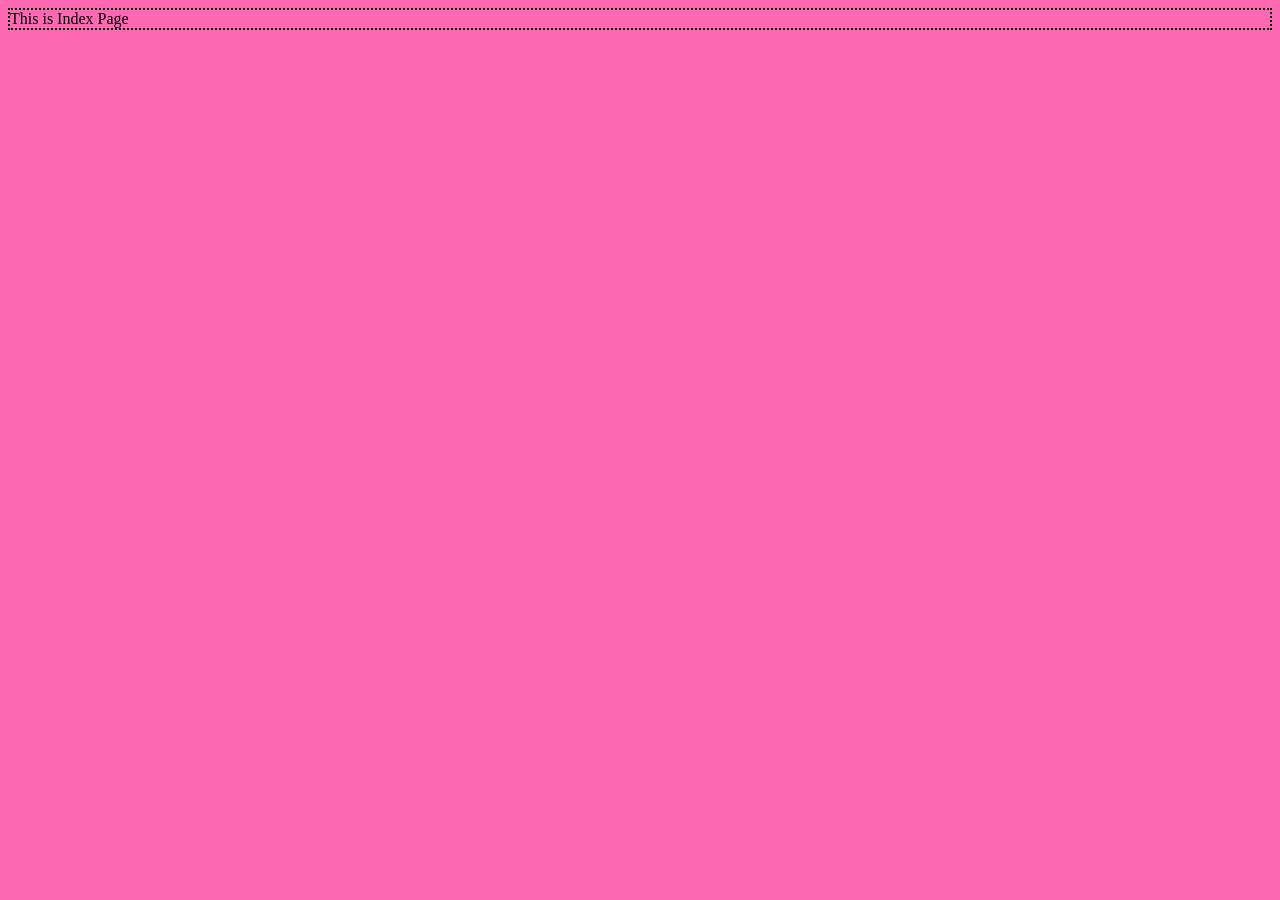
<file: templates/index.html>
<!DOCTYPE html>
<html lang="en">
<head>
    <meta charset="UTF-8">
    <meta name="viewport" content="width=device-width, initial-scale=1.0">
    <title>Document</title>
</head>
<body style="background-color:hotpink;">
    <div style="border: 2px dotted black;">
        This is Index Page
    </div>
</body>
</html>
</file>
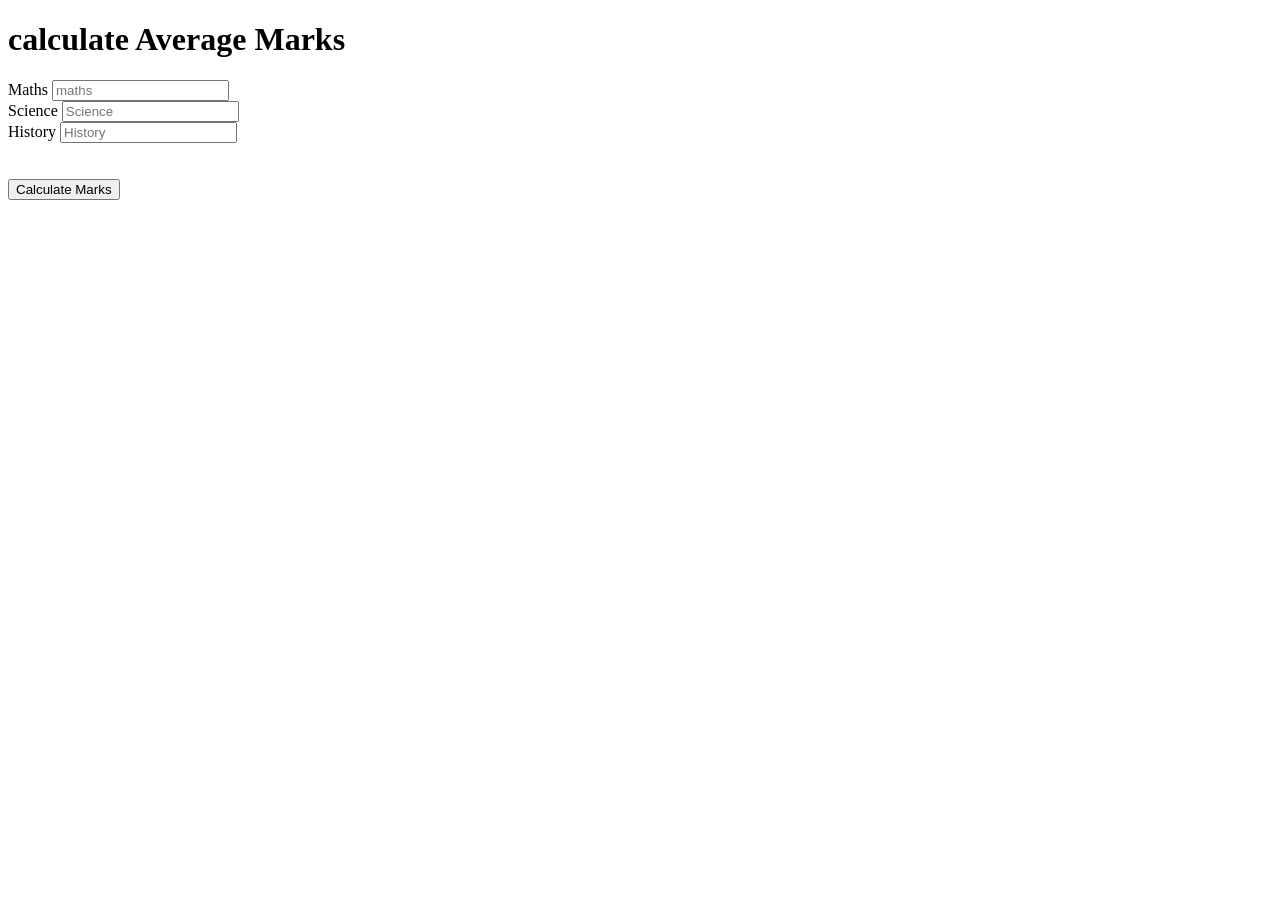
<file: templates/calculate.html>
<!DOCTYPE html>
<html lang="en">
<head>
    <meta charset="UTF-8">
    <meta name="viewport" content="width=device-width, initial-scale=1.0">
    <title>Document</title>
</head>
<body>
    <h1>
        calculate Average Marks
    </h1>
    <form action="{{url_for('calculate')}}" method="post" >
        <div>
            <label for="">Maths</label>
        <input type="text" name="maths" placeholder="maths" required>
        </div>


        <div>
            <label for="">Science</label>
        <input type="text" name="Science" placeholder="Science" required>
        </div>

        <div>
            <label for="">History</label>
        <input type="text" name="History" placeholder="History" required>
        </div>
        <br>
        <br>
        <div>
            <button type="submit" >Calculate Marks</button>
        </div>

    </form>
</body>
</html>
</file>
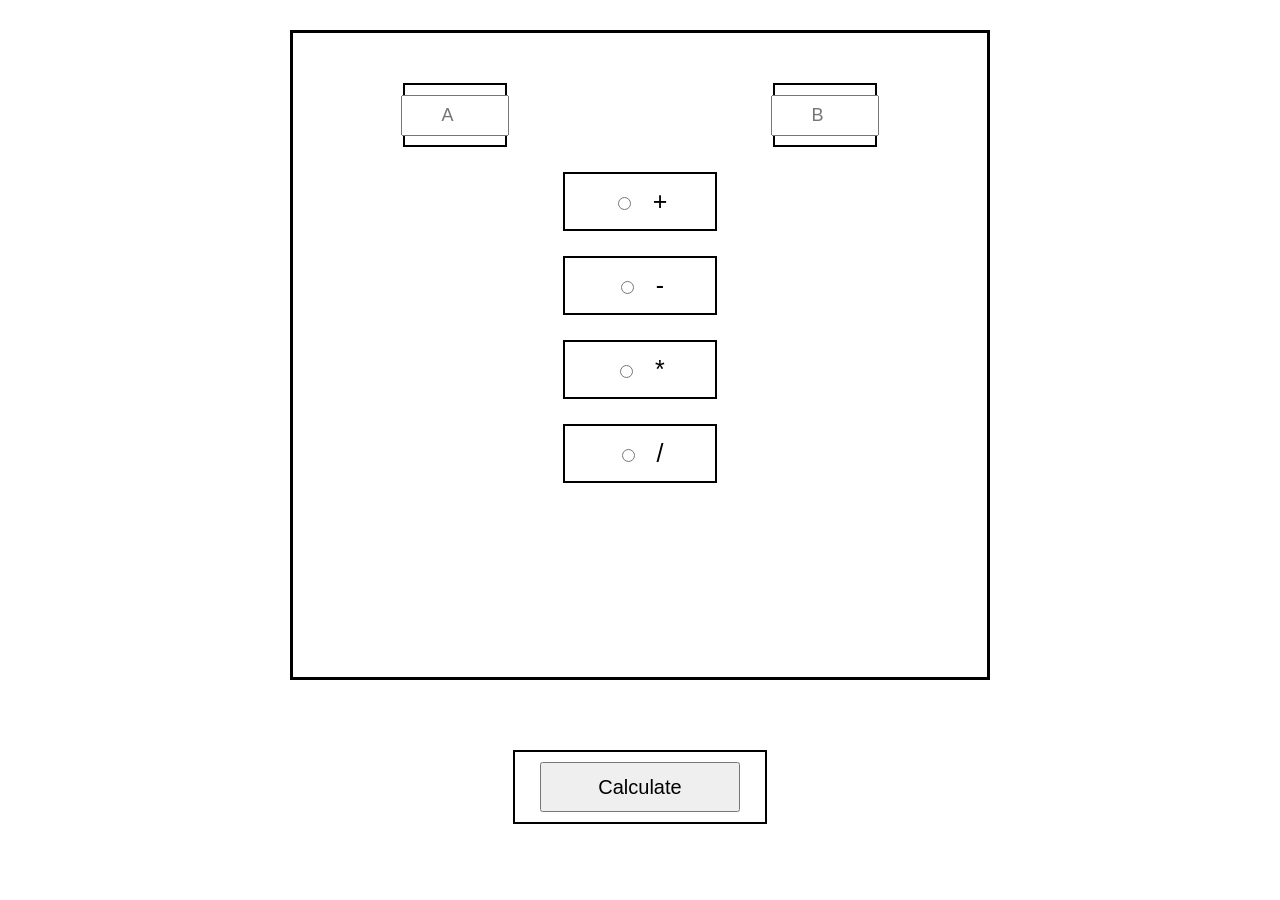
<file: templates/calculator.html>
<!DOCTYPE html>
<html lang="en">

<head>
    <meta charset="UTF-8">
    <meta name="viewport" content="width=device-width, initial-scale=1.0">

    <title>Simple Calculator</title>

    <style>

        body {
            margin: 0;
            padding: 30px;
            font-family: Arial, sans-serif;
        }

        /* Main outer box */
        .main {
            width: 700px;
            min-height: 650px;
            border: 3px solid black;
            margin: auto;
            padding: 30px;
            box-sizing: border-box;
        }

        /* Number boxes */
        .top-row {
            display: flex;
            justify-content: space-between;
            margin: 20px 80px;
        }

        .number {
            width: 100px;
            height: 60px;
            border: 2px solid black;
            display: flex;
            justify-content: center;
            align-items: center;
            font-size: 20px;
        }

        .number input {
            width: 100px;
            height: 35px;
            font-size: 18px;
            text-align: center;
        }

        /* Operator boxes */
        .operator {
            width: 150px;
            height: 55px;
            border: 2px solid black;
            margin: 25px auto;
            display: flex;
            justify-content: center;
            align-items: center;
            font-size: 25px;
        }

        .operator label {
            cursor: pointer;
        }

        .operator input {
            margin-right: 15px;
        }

        /* Submit button */
        .submit-box {
            width: 250px;
            height: 70px;
            border: 2px solid black;
            margin: 70px auto 0;
            display: flex;
            justify-content: center;
            align-items: center;
        }

        .submit-box button {
            width: 200px;
            height: 50px;
            font-size: 20px;
            cursor: pointer;
        }

    </style>

</head>

<body>

    <form action="{{ url_for('calculator') }}" method="POST">

        <div class="main">

            <!-- First value -->
            <div class="top-row">

                <div class="number">
                    <input type="number" name="a" placeholder="A" required>
                </div>

                <!-- Second value -->
                <div class="number">
                    <input type="number" name="b" placeholder="B" required>
                </div>

            </div>


            <!-- Addition -->
            <div class="operator">

                <label>
                    <input type="radio" name="operator" value="+" required>
                    +
                </label>

            </div>


            <!-- Subtraction -->
            <div class="operator">

                <label>
                    <input type="radio" name="operator" value="-">
                    -
                </label>

            </div>


            <!-- Multiplication -->
            <div class="operator">

                <label>
                    <input type="radio" name="operator" value="*">
                    *
                </label>

            </div>


            <!-- Division -->
            <div class="operator">

                <label>
                    <input type="radio" name="operator" value="/">
                    /
                </label>

            </div>

        </div>


        <!-- Submit button -->
        <div class="submit-box">

            <button type="submit">
                Calculate
            </button>

        </div>

    </form>

</body>

</html>
</file>
